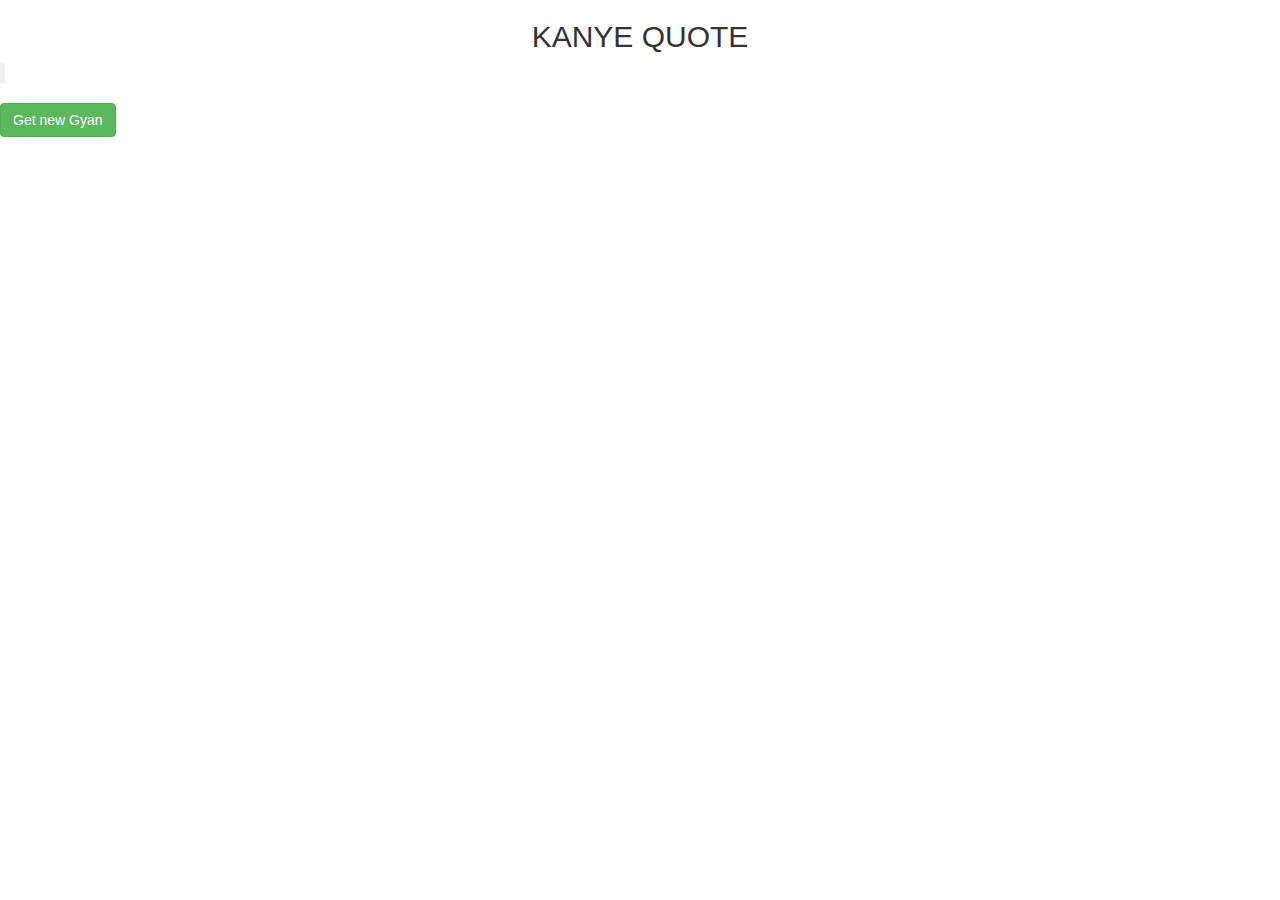
<file: index.html>
<!DOCTYPE html>
<html lang="en">

<head>
    <meta charset="UTF-8">
    <meta http-equiv="X-UA-Compatible" content="IE=edge">
    <meta name="viewport" content="width=device-width, initial-scale=1.0">
    <title>API</title>
    <!-- Latest compiled and minified CSS -->
    <link rel="stylesheet" href="https://cdn.jsdelivr.net/npm/bootstrap@3.3.7/dist/css/bootstrap.min.css"
        integrity="sha384-BVYiiSIFeK1dGmJRAkycuHAHRg32OmUcww7on3RYdg4Va+PmSTsz/K68vbdEjh4u" crossorigin="anonymous">

</head>

<body>
    <header>
        <h2 class="text-center">KANYE QUOTE</h2>
    </header>
    <main>
        <section>
            <blockquote id="quote">

            </blockquote>
            <button class="btn btn-success" onclick="loadQuote()">Get new Gyan</button>
        </section>
    </main>

    <script src="js/api.js"></script>
</body>

</html>
</file>
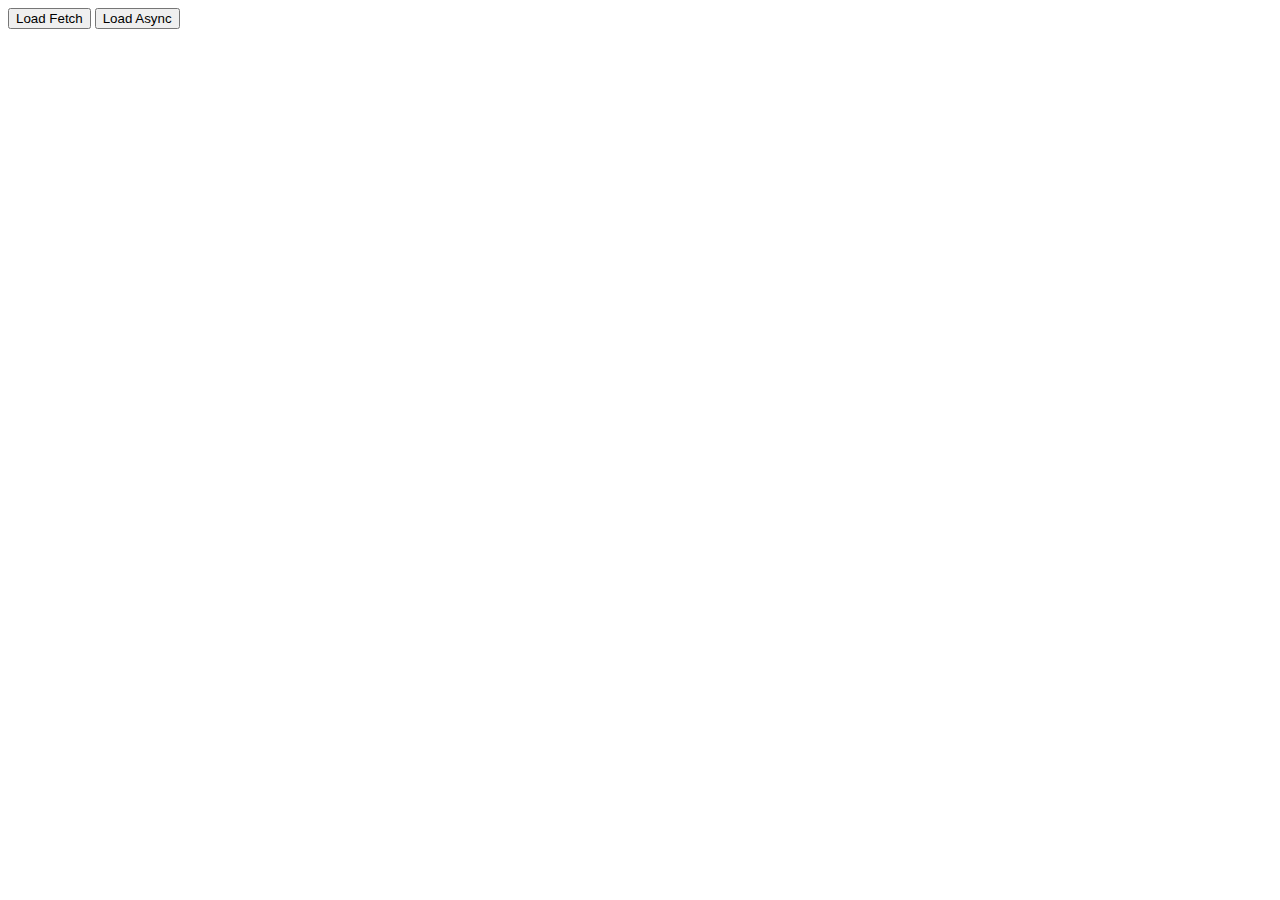
<file: async.html>
<!DOCTYPE html>
<html lang="en">
<head>
    <meta charset="UTF-8">
    <meta http-equiv="X-UA-Compatible" content="IE=edge">
    <meta name="viewport" content="width=device-width, initial-scale=1.0">
    <title>Async Random User</title>
</head>
<body>
    <button onclick="loadUserFetch()">Load Fetch</button>
    <button onclick="loadUserAsync()">Load Async</button>


    <script src="js/randomUser.js"></script>
</body>
</html>
</file>
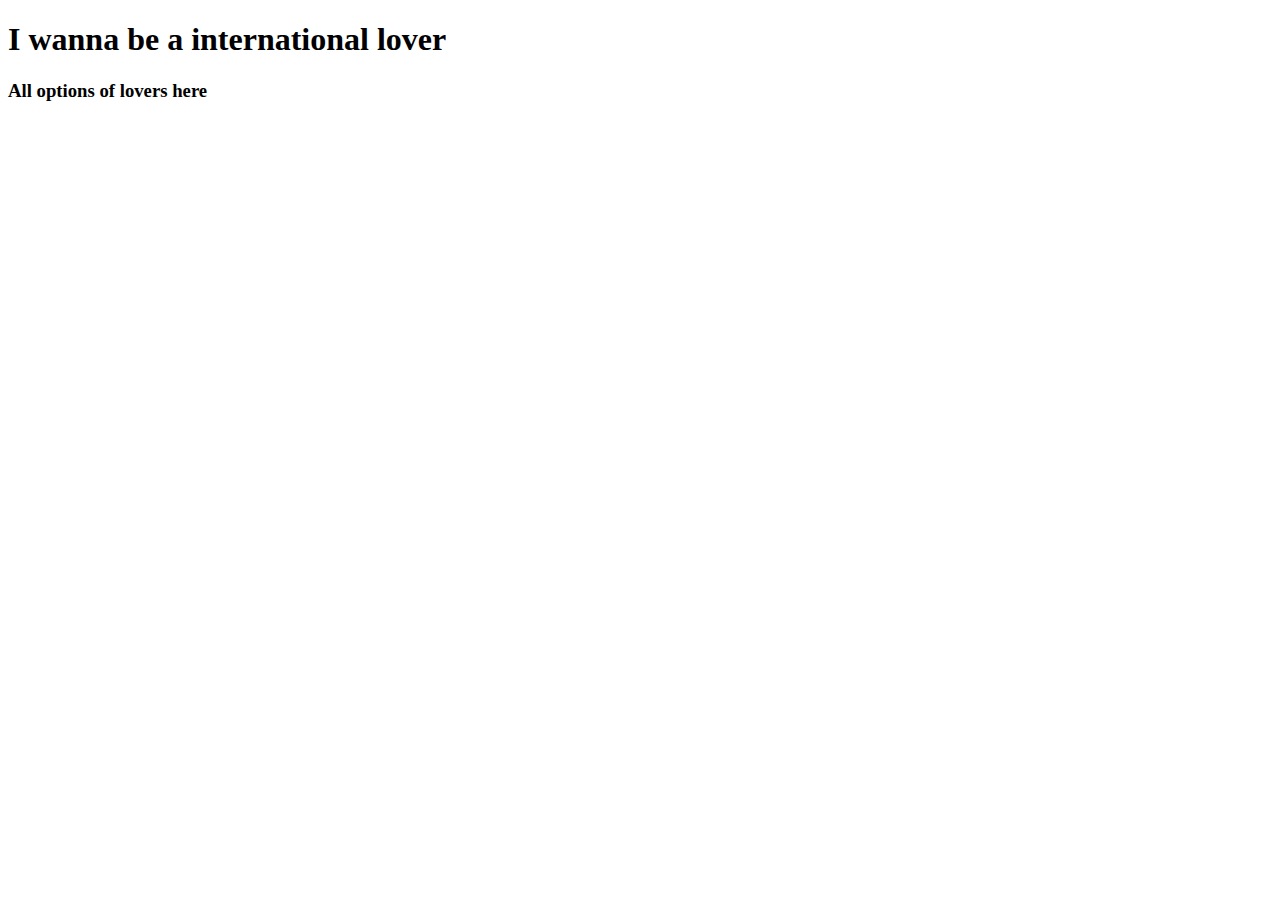
<file: bideshi.html>
<!DOCTYPE html>
<html lang="en">
<head>
    <meta charset="UTF-8">
    <meta http-equiv="X-UA-Compatible" content="IE=edge">
    <meta name="viewport" content="width=device-width, initial-scale=1.0">
    <title>Lover</title>
    <style>
        .user{
            background-color: rgb(19, 146, 146);
            margin: 10px;
            padding: 10px;
        }
    </style>
</head>
<body>
    <header>
        <h1>I wanna be a international lover</h1>
    </header>
    <main>
        <section>
            <h3>All options of lovers here</h3>
            <div id="users-container">

            </div>
        </section>
    </main>


    <script src="js/random.js"></script>
</body>
</html>
</file>
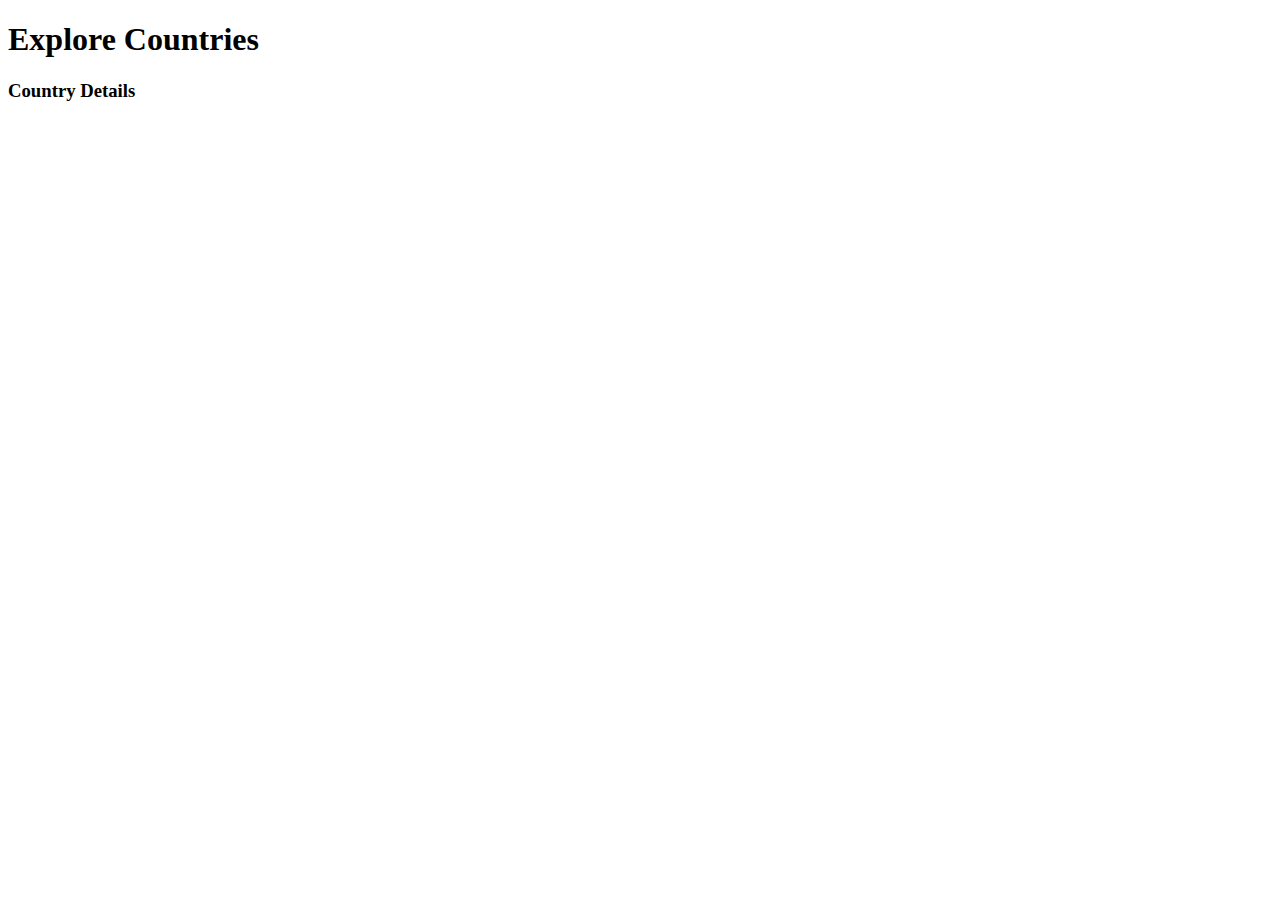
<file: countries.html>
<!-- //rest coountries api -->
<!DOCTYPE html>
<html lang="en">
<head>
    <meta charset="UTF-8">
    <meta http-equiv="X-UA-Compatible" content="IE=edge">
    <meta name="viewport" content="width=device-width, initial-scale=1.0">
    <title>Countries</title>
    <link rel="stylesheet" href="style/countries.css">
</head>
<body>
    <header>
        <h1>Explore Countries</h1>
    </header>
    <main>
        <section>
            <h3>Country Details</h3>
            <div id="country-detail">
                
            </div>
        </section>
        <section>
            <div id="countries-container">
                
            </div>
        </section>

    </main>
    
    <script src="js/countries.js"></script>
</body>
</html>
</file>
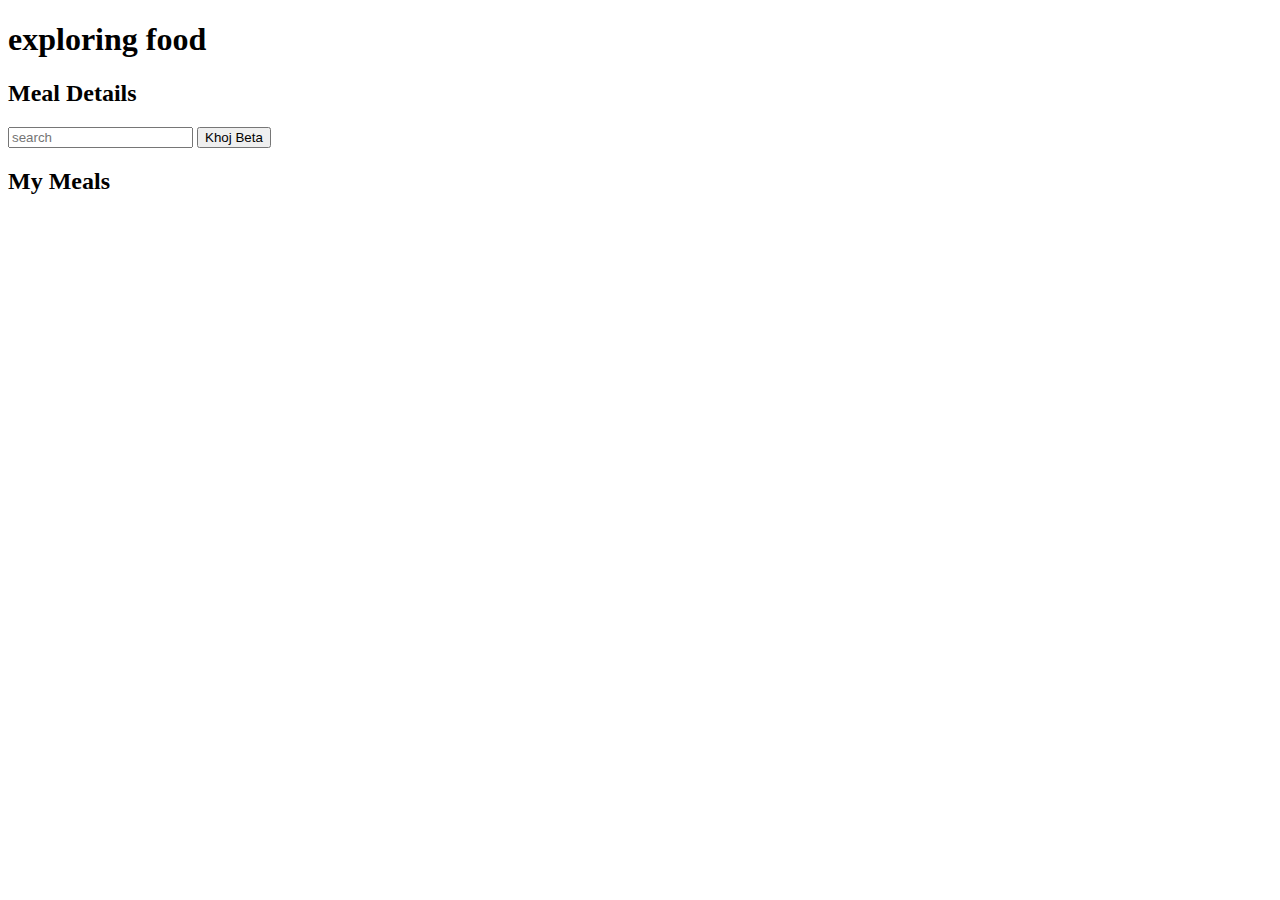
<file: meals.html>
<!DOCTYPE html>
<html lang="en">

<head>
    <meta charset="UTF-8">
    <meta http-equiv="X-UA-Compatible" content="IE=edge">
    <meta name="viewport" content="width=device-width, initial-scale=1.0">
    <title>I am Hungry</title>
    <link href="https://cdn.jsdelivr.net/npm/bootstrap@5.2.0/dist/css/bootstrap.min.css" rel="stylesheet"
        integrity="sha384-gH2yIJqKdNHPEq0n4Mqa/HGKIhSkIHeL5AyhkYV8i59U5AR6csBvApHHNl/vI1Bx" crossorigin="anonymous">

</head>

<body>
    <header>
        <h1 class="text-center">exploring food</h1>
    </header>
    <main>
        <section>
            <h2>Meal Details</h2>
            <div id="detail-container" style="width: 25rem;">
                <div class="card" >
                    
                  </div>
            </div>
        </section>
        <section class="text-center">
            <input type="text" name="" id="search-field" placeholder="search">
            <button onclick="searchFood()" class="btn btn-warning">Khoj Beta</button>
        </section>
        <section class="container">
            <h2>My Meals</h2>
            <div id="meal-container" class="row row-cols-1 row-cols-md-3 g-4">
               
            </div>
        </section>
    </main>

    <script src="https://cdn.jsdelivr.net/npm/bootstrap@5.2.0/dist/js/bootstrap.bundle.min.js"
        integrity="sha384-A3rJD856KowSb7dwlZdYEkO39Gagi7vIsF0jrRAoQmDKKtQBHUuLZ9AsSv4jD4Xa"
        crossorigin="anonymous"></script>

    <script src="js/meals.js"></script>
</body>

</html>
</file>
<file: style/countries.css>
#countries-container{
    display: grid;
    grid-template-columns: repeat(4, 1fr);
    gap: 15px;
}
.country{
    border: 2px solid rgba(27, 169, 173, 0.555);
    padding: 20px;
    border-radius: 10px;
}
</file>
